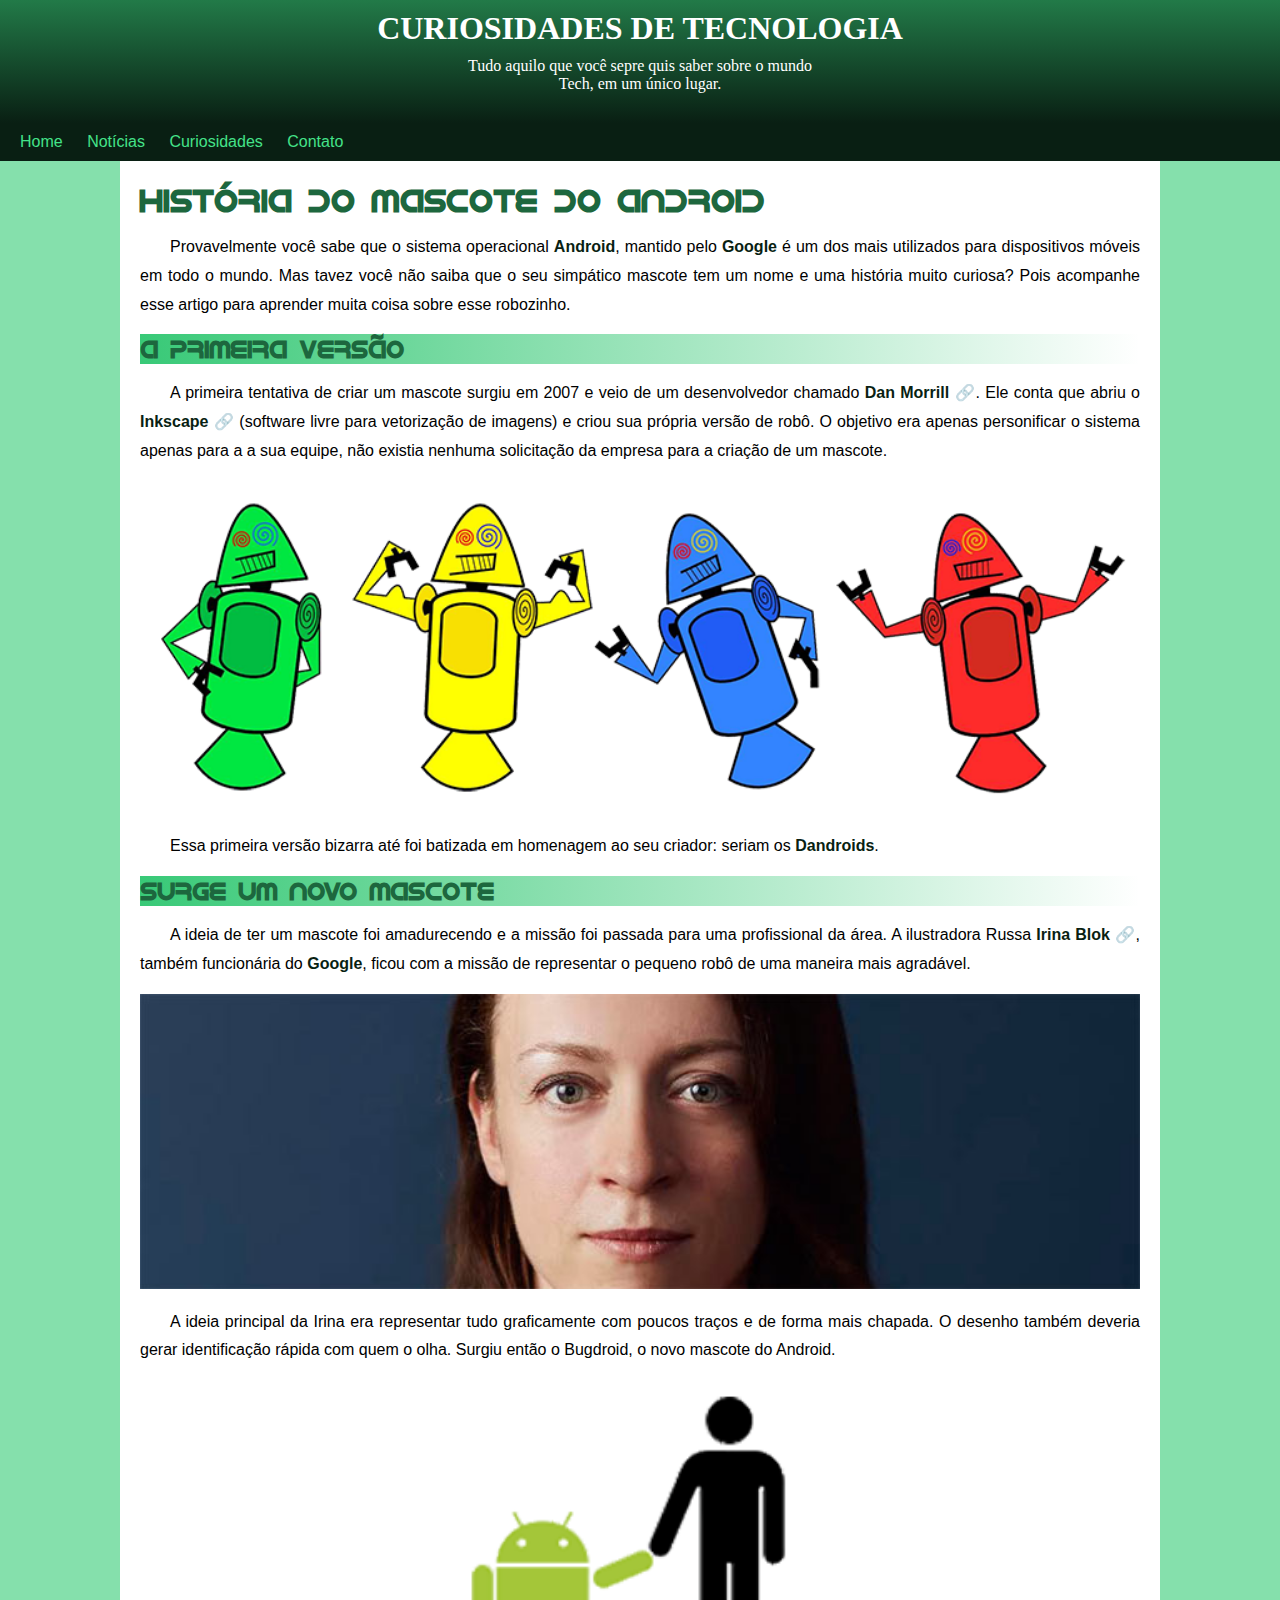
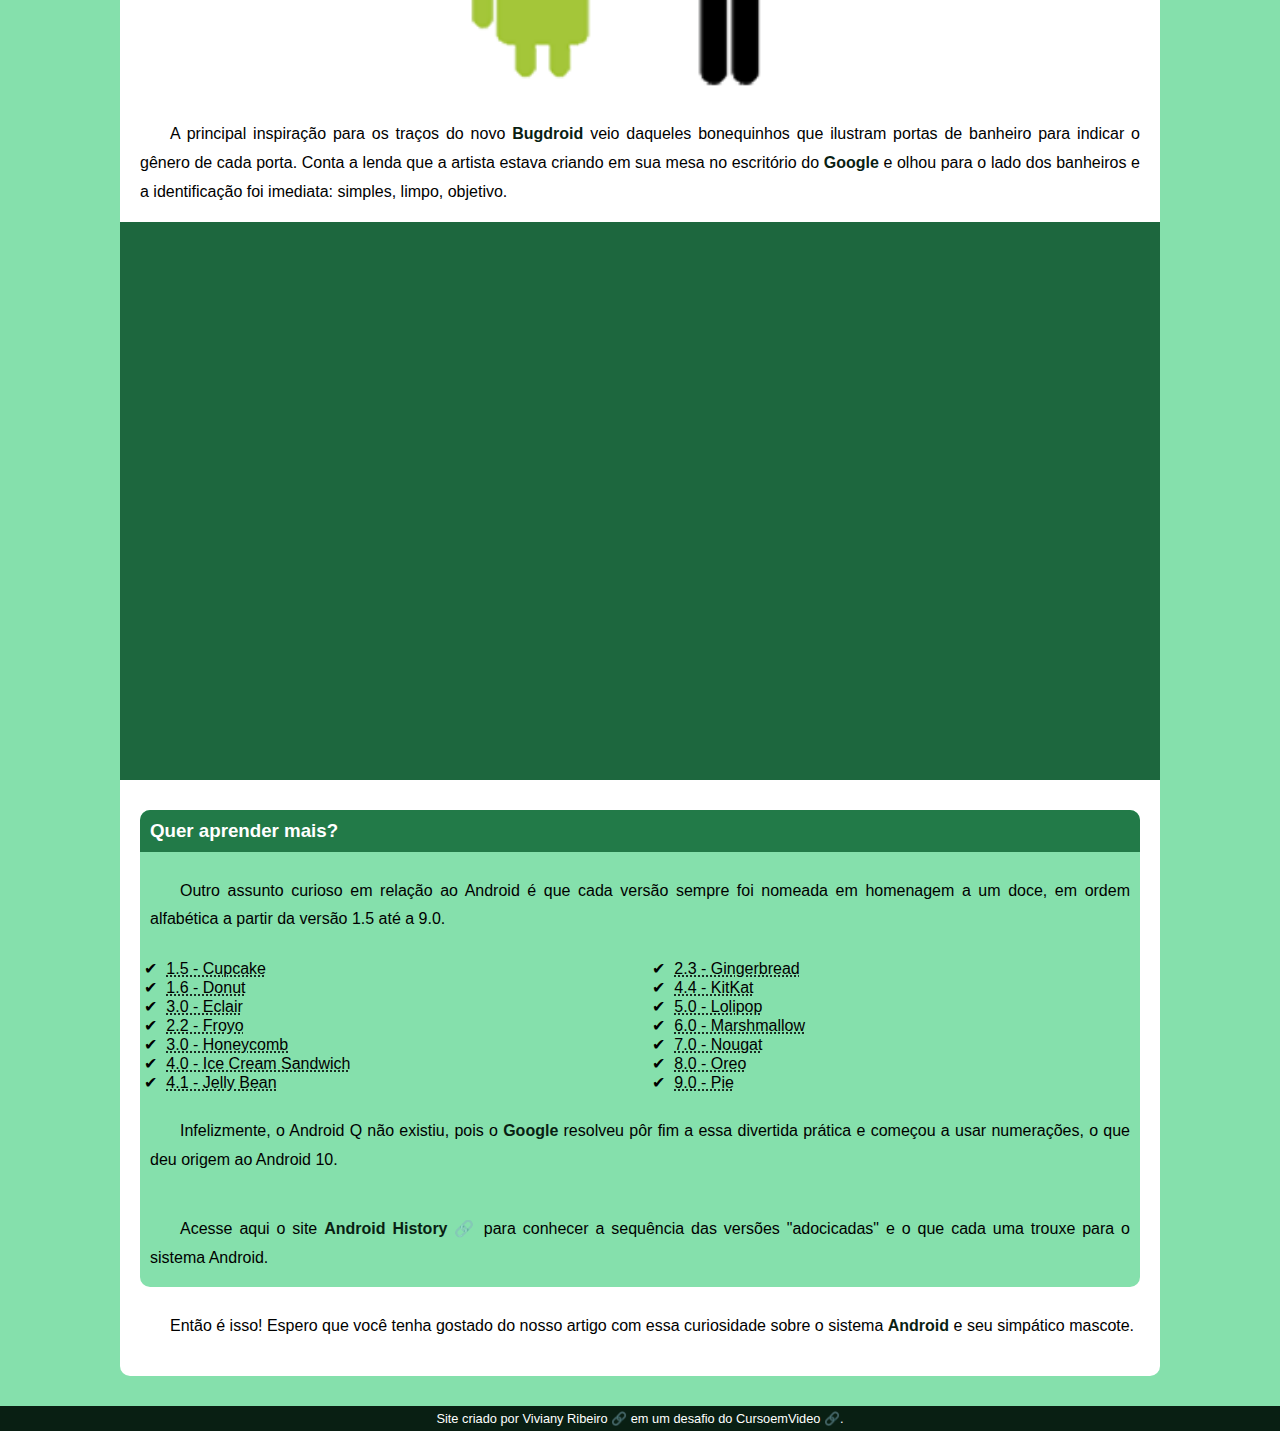
<file: index.html>
<!DOCTYPE html>
<html lang="pt-br">
<head>
    <meta charset="UTF-8">
    <meta http-equiv="X-UA-Compatible" content="IE=edge">
    <meta name="viewport" content="width=device-width, initial-scale=1.0">
    <title>Android</title>
    <link rel="shortcut icon" href="imagens/favicon.ico" type="image/x-icon">
    
    <link rel="stylesheet" href="style/style.css">
</head>
<body>
    <header>
        <h1>CURIOSIDADES DE TECNOLOGIA</h1>

        <p>
            Tudo aquilo que você sepre quis saber sobre o mundo Tech, em um único lugar.
        </p>
    </header>    
        <nav>
            <a href="#">Home</a>
            <a href="#">Notícias</a>
            <a href="#">Curiosidades</a>
            <a href="#">Contato</a>
        </nav>
    <main>
        <article class="assunto">
            <h1>História do Mascote do android </h1>
            <p>
                Provavelmente você sabe que o sistema operacional <strong>Android</strong>, mantido pelo <strong>Google</strong> é um dos mais utilizados para dispositivos móveis em todo o mundo. Mas tavez você não saiba que o seu simpático mascote tem um nome e uma história muito curiosa? Pois acompanhe esse artigo para aprender muita coisa sobre esse robozinho.
            </p>
            <h2>A primeira versão</h2>
            <p>
                A primeira tentativa de criar um mascote surgiu em 2007 e veio de um desenvolvedor chamado <a href="https://ausdroid.net/2013/01/04/dan-morrill-shows-us-the-android-mascots-that-could-have-been/" target="_blank" class="externo">Dan Morrill</a>. Ele conta que abriu o <a href="https://inkscape.org/pt-br/" target="_blank"class="externo">Inkscape</a> (software livre para vetorização de imagens) e criou sua própria versão de robô. O objetivo era apenas personificar o sistema apenas para a a sua equipe, não existia nenhuma solicitação da empresa para a criação de um mascote.
            </p>

            <picture>
                <source media="(max-width:600px)" srcset="./imagens/dan-droids-pq.png">
                <img src="imagens/dan-droids.png" alt="imagem droids">
            </picture>

            <p>Essa primeira versão bizarra até foi batizada em homenagem ao seu criador: seriam os <strong>Dandroids</strong>.</p>
            <h2>Surge um novo mascote</h2>
            <p>A ideia de ter um mascote foi amadurecendo e a missão foi passada para uma profissional da área. A ilustradora Russa <a href="https://en.wikipedia.org/wiki/Irina_Blok" target="_blank" class="externo">Irina Blok</a>, também funcionária do <strong>Google</strong>, ficou com a missão de representar o pequeno robô de uma maneira mais agradável.</p>

            <picture>
                <source media="(max-width: 600px)" srcset="imagens/irina-blok-pq.jpg">
                <img class="imagem" src="imagens/irina-blok.jpg" alt="Irina Blok">
            </picture>

            <p>
                A ideia principal da Irina era representar tudo graficamente com poucos traços e de forma mais chapada. O desenho também deveria gerar identificação rápida com quem o olha. Surgiu então o Bugdroid, o novo mascote do Android.
            </p>

            <img class="pequena" src="imagens/bugdroid.png" alt="imagem bug droid">

            <p>
                A principal inspiração para os traços do novo <strong>Bugdroid</strong> veio daqueles bonequinhos que ilustram portas de banheiro para indicar o gênero de cada porta. Conta a lenda que a artista estava criando em sua mesa no escritório do <strong>Google</strong> e olhou para o lado dos banheiros e a identificação foi imediata: simples, limpo, objetivo.
            </p>
            <div class="video">
                <iframe width="560" height="315" src="https://www.youtube.com/embed/l2UDgpLz20M" title="YouTube video player" frameborder="0" allow="accelerometer; autoplay; clipboard-write; encrypted-media; gyroscope; picture-in-picture; web-share" allowfullscreen></iframe>
            </div>
            <aside>
                <h3>Quer aprender mais? </h3>
                <p>Outro assunto curioso em relação ao Android é que cada versão sempre foi nomeada em homenagem a um doce, em ordem alfabética a partir da versão 1.5 até a 9.0.</p>
                <ul img="">
                    <li><abbr title="Bolo de copo">1.5 - Cupcake</abbr></li>
                    <li><abbr title="Rosquinha">1.6 - Donut</abbr></li>
                    <li><abbr title="Bomba">3.0 - Eclair</abbr></li>
                    <li><abbr title="Iorgut Congelado">2.2 - Froyo</abbr></li>
                    <li><abbr title="Favo de Mel">3.0 - Honeycomb</abbr></li>
                    <li><abbr title="Snduiche de Sorvete">4.0 - Ice Cream Sandwich</abbr></li>
                    <li><abbr title="Jujuba">4.1 - Jelly Bean</abbr></li>
                    <li><abbr title="Biscoito de Gengibre">2.3 - Gingerbread</abbr></li>
                    <li><abbr title="KitKat">4.4 - KitKat</abbr></li>
                    <li><abbr title="Pirulito">5.0 - Lolipop</abbr></li>
                    <li><abbr title="Marshmallow">6.0 - Marshmallow</abbr></li>
                    <li><abbr title="Torrone">7.0 - Nougat</abbr></li>
                    <li><abbr title="Oreo">8.0 - Oreo</abbr></li>
                    <li><abbr title="Torta">9.0 - Pie</abbr></li>
                </ul>
                <p>
                    Infelizmente, o Android Q não existiu, pois o <strong>Google</strong> resolveu pôr fim a essa divertida prática e começou a usar numerações, o que deu origem ao Android 10.
                </p>
                <p>
                    Acesse aqui o site <a href="https://www.androidauthority.com/history-android-os-name-789433/" target="_blank" class="externo">Android History</a> para conhecer a sequência das versões "adocicadas" e o que cada uma trouxe para o sistema Android.
                </p>
            </aside>

            <p>
                Então é isso! Espero que você tenha gostado do nosso artigo com essa curiosidade sobre o sistema <strong>Android</strong> e seu simpático mascote.
            </p>
        </article>

    </main>
    <footer>
        <p>Site criado por <a href="https://github.com/Vivianyribeiro" target="_blank" class="externo">Viviany Ribeiro</a> em um desafio do <a href="https://www.cursoemvideo.com/" target="_blank" class="externo">CursoemVideo</a>.</p>
    </footer>
</body>
</html>
</file>
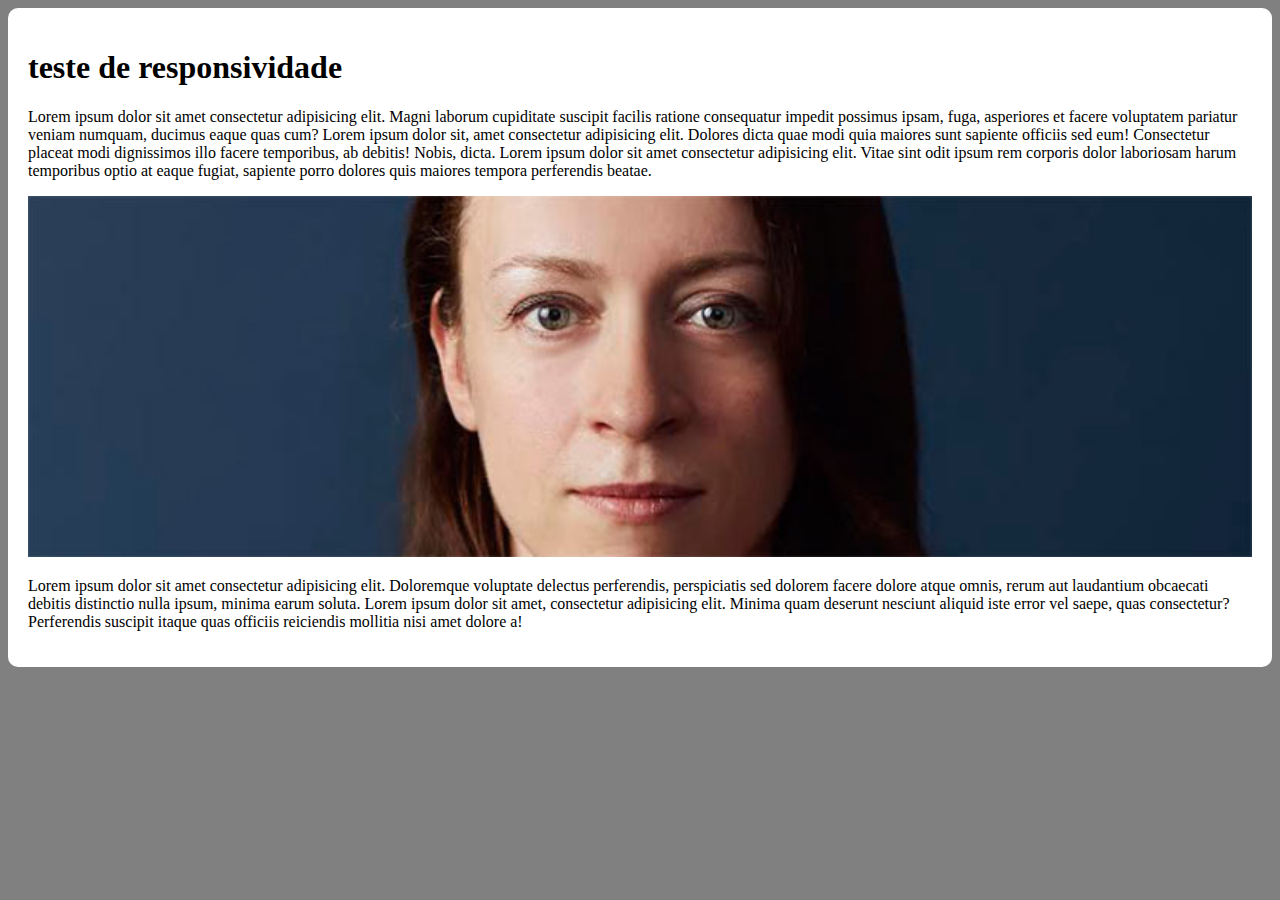
<file: style/indexteste.html>
<!DOCTYPE html>
<html lang="en">
<head>
    <meta charset="UTF-8">
    <meta http-equiv="X-UA-Compatible" content="IE=edge">
    <meta name="viewport" content="width=device-width, initial-scale=1.0">
    <title>Document</title>
    <style>
        body {
            background-color: gray;
        }
        main {
            background-color: white;
            padding: 20px;
            border-radius: 10px;

            min-width: 280px;
            max-width: 850;
            /*width: 850px;*/
            margin: auto;
        }
        img {
            width: 100%;
        }
    </style>
</head>
<body>
    <main>
        <h1>teste de responsividade</h1>
        <p>Lorem ipsum dolor sit amet consectetur adipisicing elit. Magni laborum cupiditate suscipit facilis ratione consequatur impedit possimus ipsam, fuga, asperiores et facere voluptatem pariatur veniam numquam, ducimus eaque quas cum? Lorem ipsum dolor sit, amet consectetur adipisicing elit. Dolores dicta quae modi quia maiores sunt sapiente officiis sed eum! Consectetur placeat modi dignissimos illo facere temporibus, ab debitis! Nobis, dicta. Lorem ipsum dolor sit amet consectetur adipisicing elit. Vitae sint odit ipsum rem corporis dolor laboriosam harum temporibus optio at eaque fugiat, sapiente porro dolores quis maiores tempora perferendis beatae.</p>
        <picture>
            <source media="(max-width: 600px)" srcset="../imagens/irina-blok-pq.jpg">
            <img src="../imagens/irina-blok.jpg" alt="imagem">
        </picture>
        <p>Lorem ipsum dolor sit amet consectetur adipisicing elit. Doloremque voluptate delectus perferendis, perspiciatis sed dolorem facere dolore atque omnis, rerum aut laudantium obcaecati debitis distinctio nulla ipsum, minima earum soluta. Lorem ipsum dolor sit amet, consectetur adipisicing elit. Minima quam deserunt nesciunt aliquid iste error vel saepe, quas consectetur? Perferendis suscipit itaque quas officiis reiciendis mollitia nisi amet dolore a!</p>
    </main>
</body>
</html>
</file>
<file: style/style.css>
@charset "UTF-8";

@font-face {
    font-family: 'idroid';
    src: url('../fontes/idroid.otf') format('opentype');
}
@import url('https://fonts.googleapis.com/css2?family=Poppins:wght@300;500&display=swap');

:root {
    --cori: #85e0ac;
    --cor0: #44e389;
    --cor1: #38c977;
    --cor2: #227A48;
    --cor3: #1D673E;
    --cor4: #091f13;

    --font-padrao: Arial, Helvetica, sans-serif;
    --font-destaque: 'bebas neue' ,cursive;
    --font-android: 'idroid';
}

* {
    padding: 0px;
    margin: 0px;
}

body {
    background-color:var(--cori);
    font-family: var(--font-padrao);
    margin: auto;
}

a.externo::after {
    content: '\00A0\1F517';
    color: rgba(128, 128, 128, 0.475);
}

header {
    background-image: linear-gradient(to bottom, var(--cor2), var(--cor4));
    font-family: var(--font-destaque);
    color: white;
    margin: auto;
    padding: 10px;
    padding-bottom: 20px;
    text-align: center;
}
header > p {
    padding: 10px;
    width: 350px;
    text-align: center;
    margin: auto;
    
}

nav {
    background-color: var(--cor4);
    padding: 10px;
}

nav a {
    text-decoration: none;
    color: var(--cor0);
    padding: 10px;
}

nav a:hover{
    background-color: #44e3892f;
    padding: 10px;
    margin: 10px;
    margin-bottom: 0%;
}

main {
    background-color: white;
    min-width: 300px;
    max-width: 1000px;
    margin: auto;
    margin-bottom: 30px;
    padding: 20px;
    border-bottom-left-radius: 10px;
    border-bottom-right-radius: 10px;
}
main h1 {
    font-family: var(--font-android);
    color: var(--cor3);
    
}
main h2 {
    font-family: var(--font-android);
    color: var(--cor3);
    padding: 1px;
    background-image: linear-gradient(to right, var(--cor1), transparent);
}
main p {
    text-indent: 30px;
    text-align: justify;
    line-height: 1.8em;
    padding: 15px 0px;
}
main a, strong {
    text-decoration: none;
    color: var(--cor4);
    font-weight: bold;
}
main a:hover {
    text-decoration: underline;
}
main img{
    width: 100%;
}
main img.pequena {
    display: block;
    margin: auto;
    width: 50%;
}

div.video {
    background-color: var(--cor3);
    margin:0px -20px 30px -20px;
    padding: 58px;
    padding-bottom: 50%;
    position: relative;
}

div.video > iframe {
    position: absolute;
    top: 5%;
    left: 5%;
    width: 90%;
    height: 90%;
}

aside {
    background-color: var(--cori);
    border-radius: 10px;
    border-bottom-left-radius: 10px;
    border-bottom-right-radius: 10px;
    padding: 10x;
    
}
aside > h3 {
    border-top-right-radius: 10px;
    border-top-left-radius: 10px;
    background-color: var(--cor2);
    color: white;
    padding: 10px;
    margin: -10px -10px 0px -10;
}
aside p {
    margin: 10px;
    text-align: justify;
}
aside > ul {
    
    list-style-type: '\00A0\2714\00A0\00A0';
    list-style-position: inside;
    columns: 2;
    
}

footer {
    background-color: var(--cor4);
    padding: 5px;
    text-align: center;
    color: white;
    font-size: .8em;
}
footer a {
    text-decoration: none;
    color: white;   
}
footer a:hover{
    text-decoration: underline;
}
</file>
